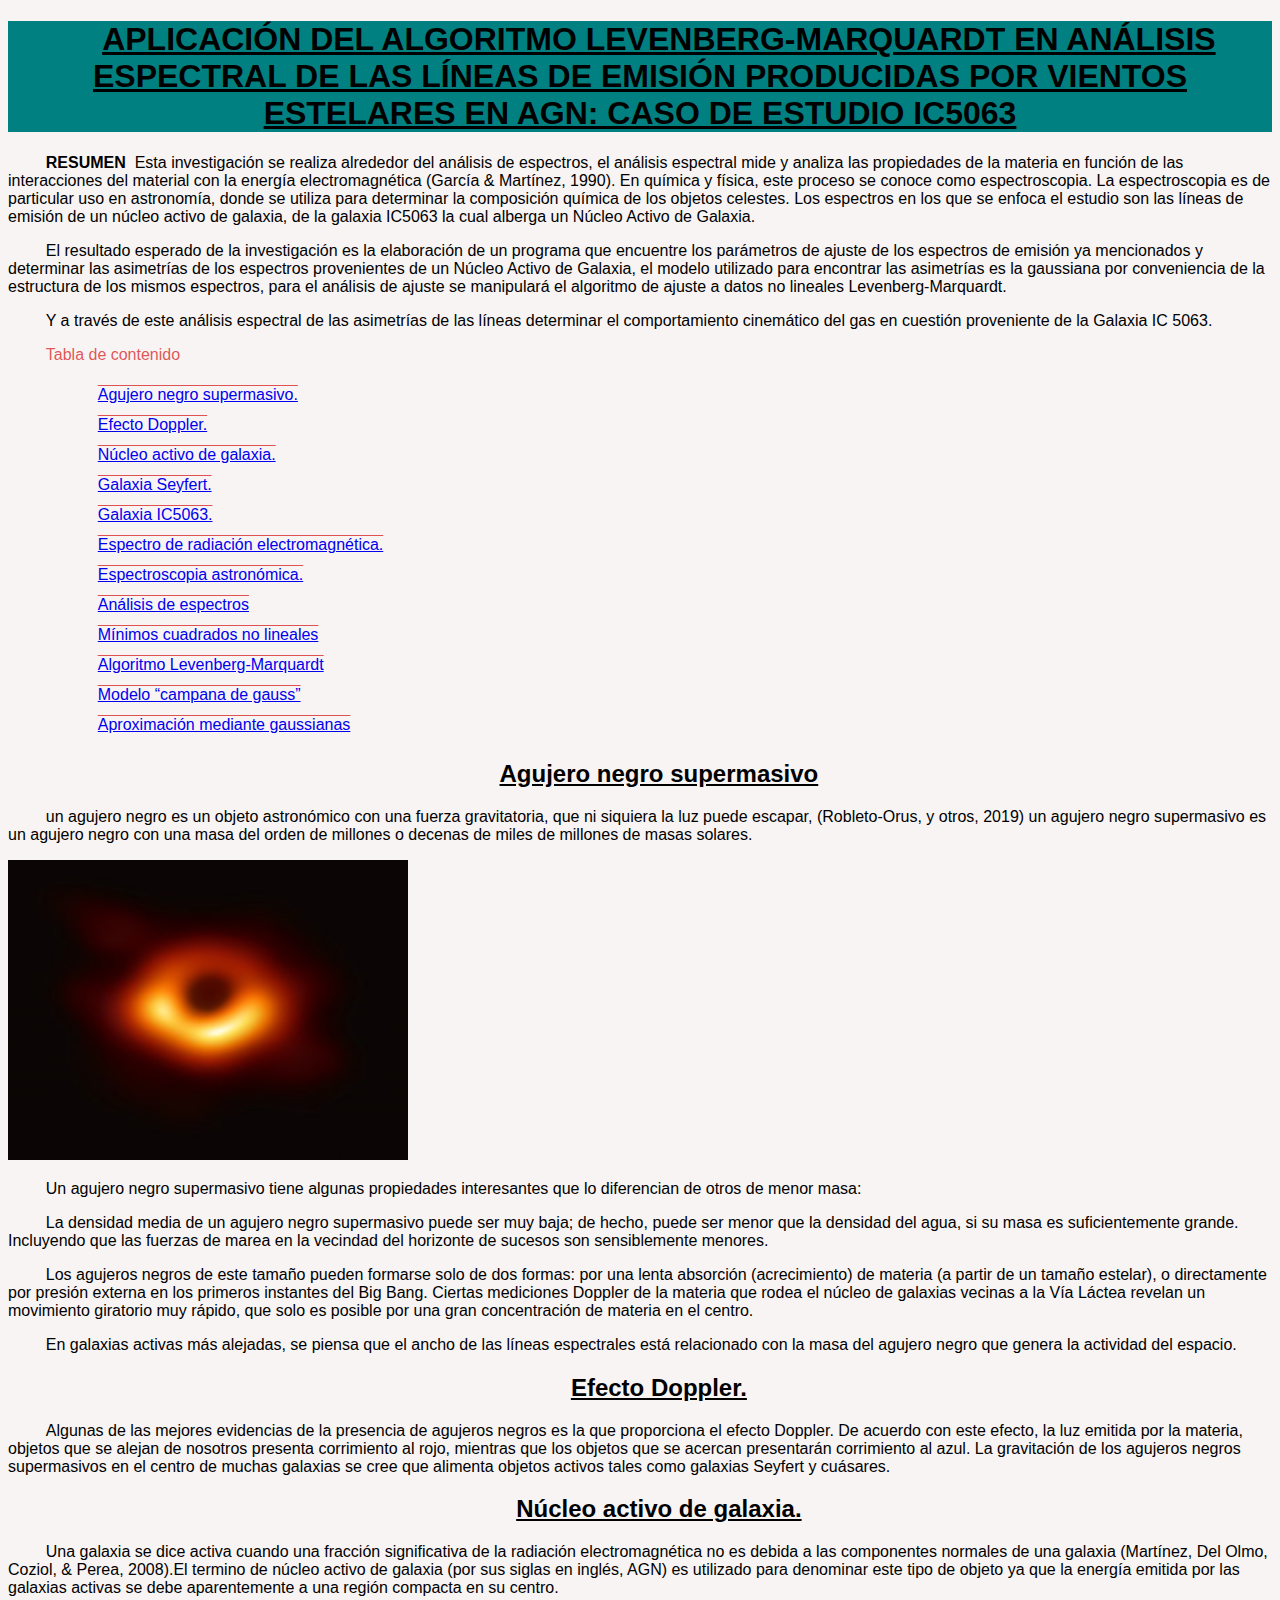
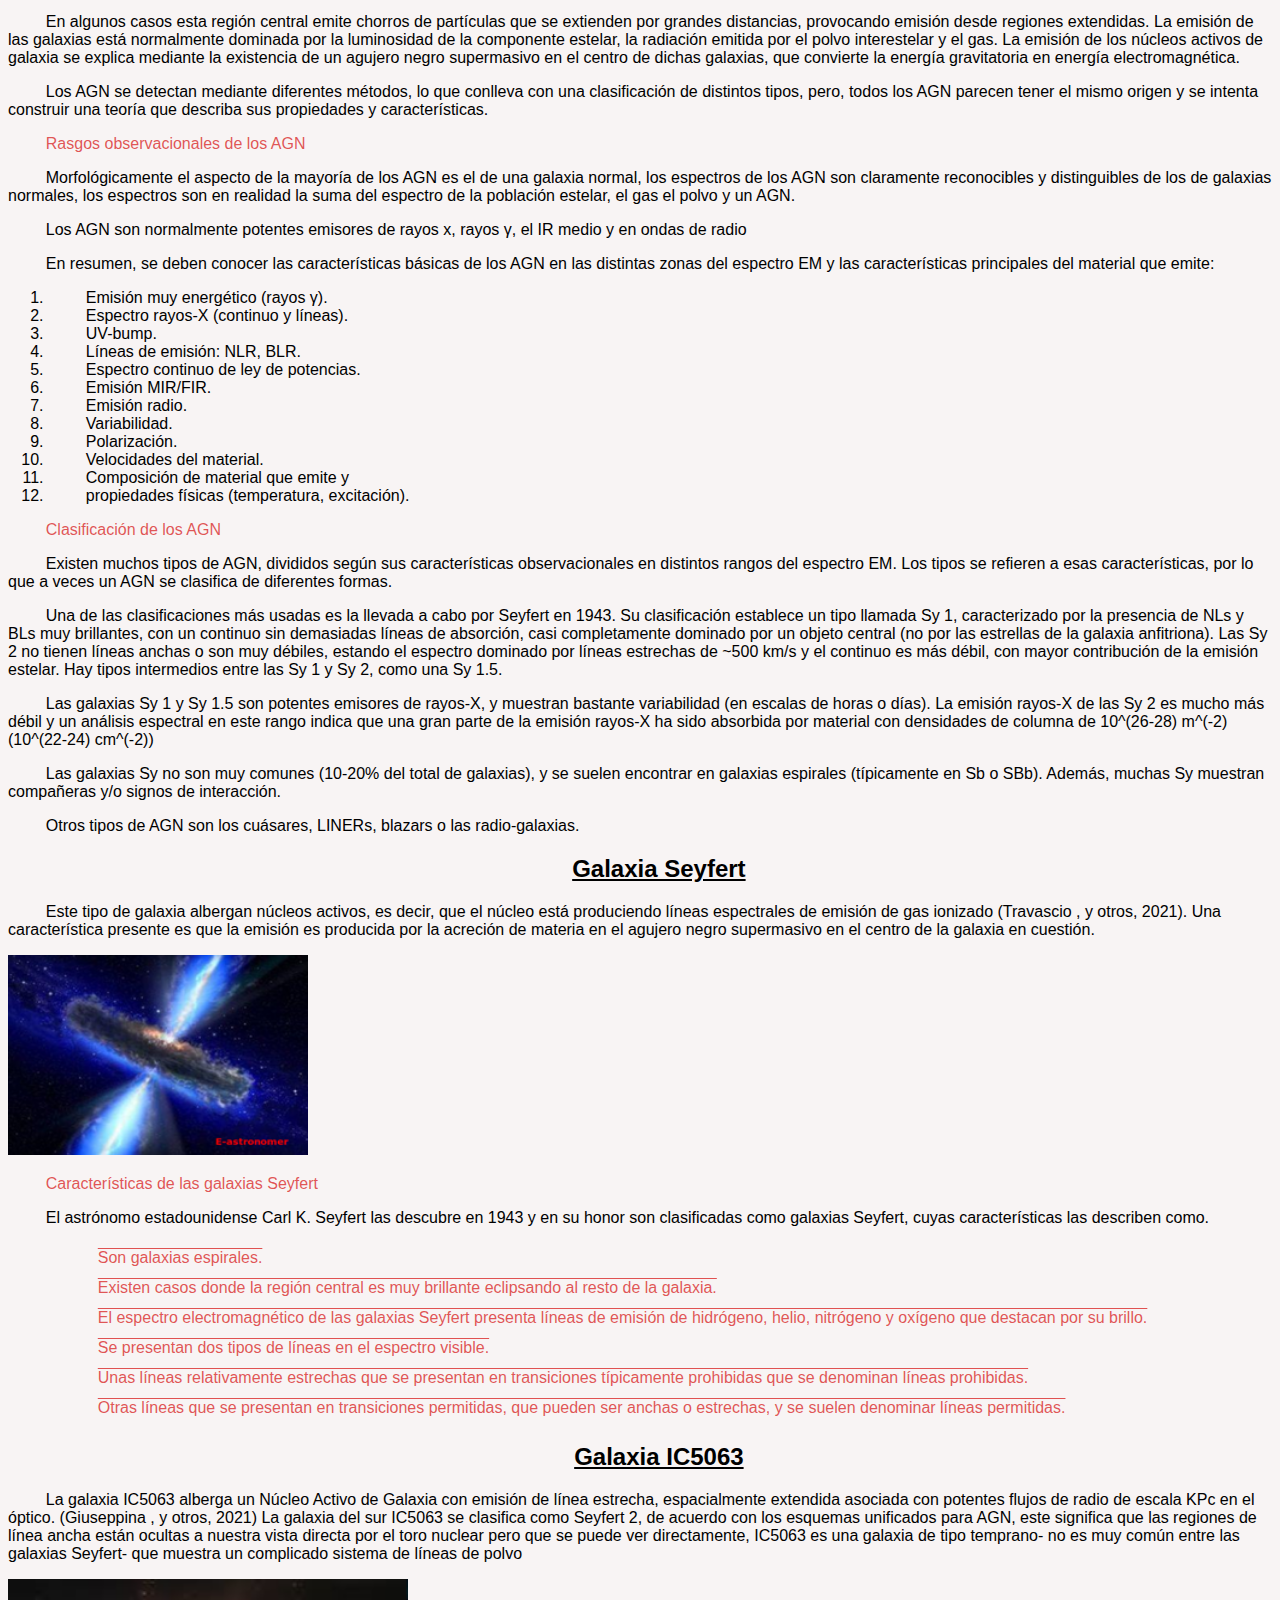
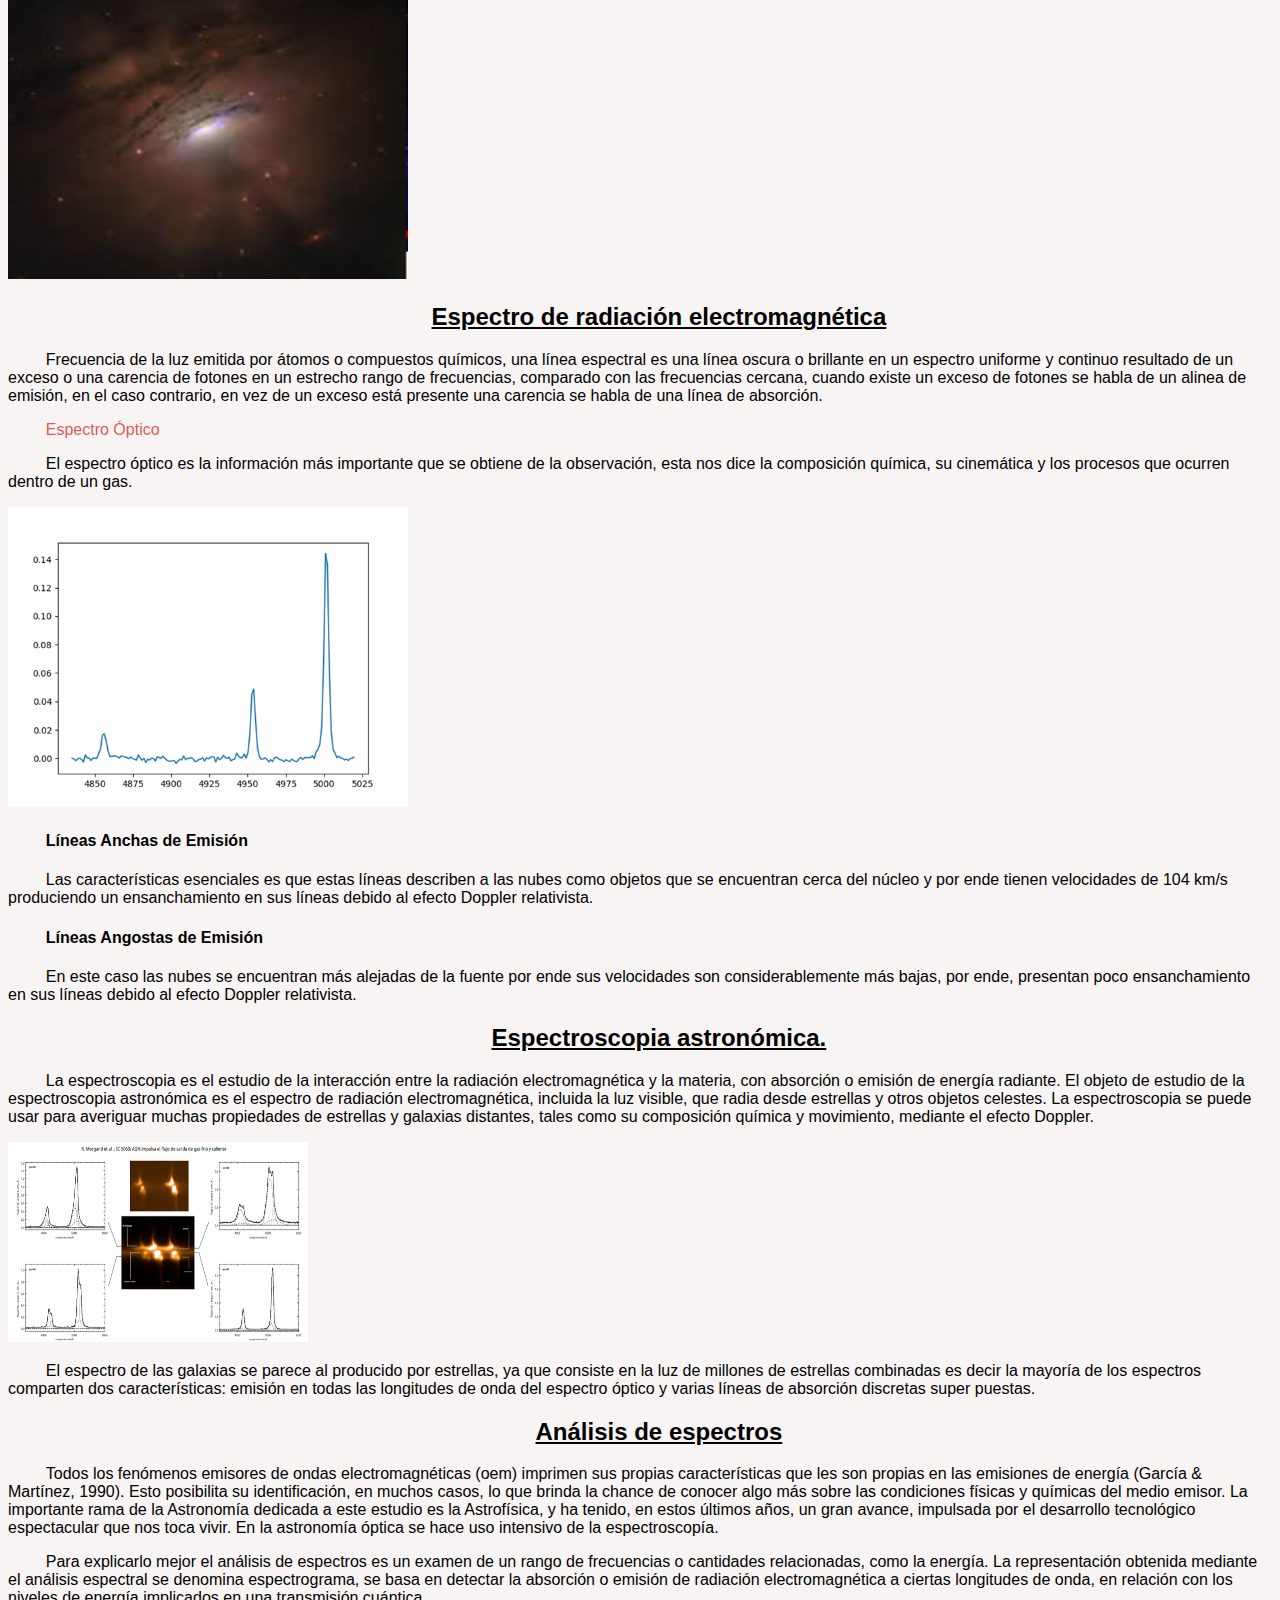
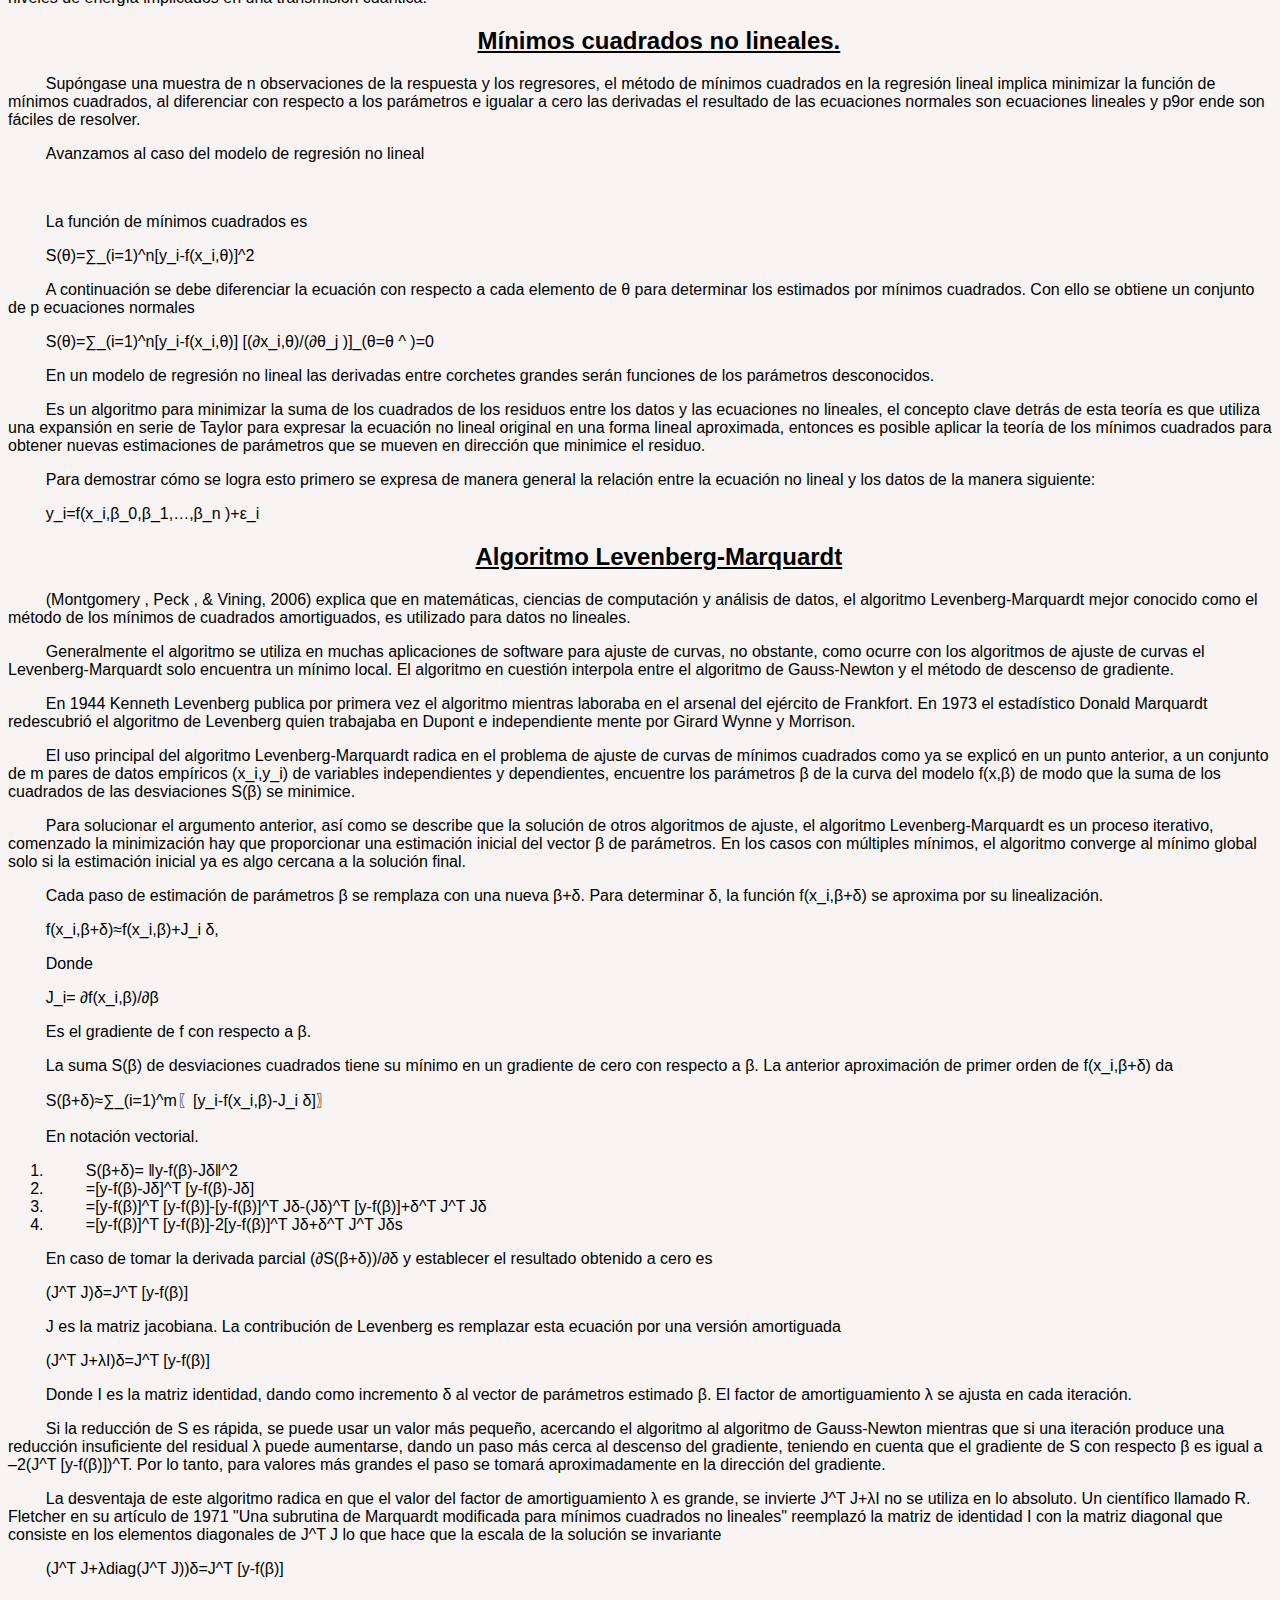
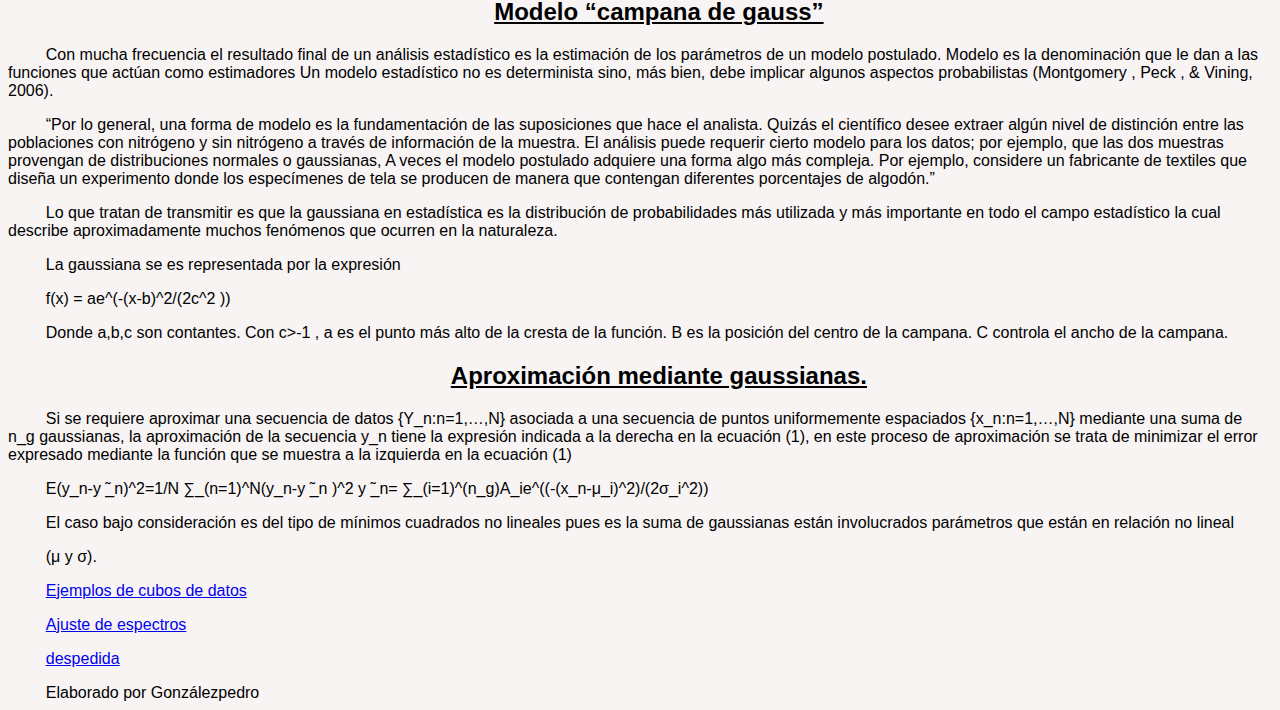
<file: index.html>
<!DOCTYPE html>
<html lang="es">

    <head>
        <meta http-equiv="Content-Type" content="text/html; charset=UTF-8">
        <meta name="title" content="ESPECTROSCOPÍA ASTRONÓMICA">
        <meta name="keywords" content="ESPECTROSCOPÍA ASTRONÓMICA">
        <meta name="description" content="APLICACIÓN DEL ALGORITMO LEVENBERG-MARQUARDT EN ANÁLISIS ESPECTRAL DE LAS LÍNEAS DE EMISIÓN PRODUCIDAS POR VIENTOS ESTELARES EN AGN: 
        CASO DE ESTUDIO IC5063">
        <meta name="author" content="Pedro González">
        <title>ESPECTROSCOPÍA ASTRONÓMICA</title>
        <link rel="stylesheet" type="text/css" href="estilos\estilos.css">
        <meta name="viewport" content="width=device-width, initial-scale=1.0">
        <link rel="stylesheet" href="https://cdn.jsdelivr.net/npm/bootstrap@4.6.1/dist/css/bootstrap.min.css" integrity="sha384-zCbKRCUGaJDkqS1kPbPd7TveP5iyJE0EjAuZQTgFLD2ylzuqKfdKlfG/eSrtxUkn" crossorigin="anonymous">
        <script src="https://cdn.jsdelivr.net/npm/jquery@3.5.1/dist/jquery.slim.min.js" integrity="sha384-DfXdz2htPH0lsSSs5nCTpuj/zy4C+OGpamoFVy38MVBnE+IbbVYUew+OrCXaRkfj" crossorigin="anonymous"></script>
        <script src="https://cdn.jsdelivr.net/npm/popper.js@1.16.1/dist/umd/popper.min.js" integrity="sha384-9/reFTGAW83EW2RDu2S0VKaIzap3H66lZH81PoYlFhbGU+6BZp6G7niu735Sk7lN" crossorigin="anonymous"></script>
        <script src="https://cdn.jsdelivr.net/npm/bootstrap@4.6.1/dist/js/bootstrap.min.js" integrity="sha384-VHvPCCyXqtD5DqJeNxl2dtTyhF78xXNXdkwX1CZeRusQfRKp+tA7hAShOK/B/fQ2" crossorigin="anonymous"></script>
    
      
    </head>  
    <body>
        <div class = "container">
            <h1 >
                APLICACIÓN DEL ALGORITMO LEVENBERG-MARQUARDT EN ANÁLISIS ESPECTRAL DE LAS LÍNEAS DE EMISIÓN PRODUCIDAS POR VIENTOS ESTELARES EN AGN: 
                CASO DE ESTUDIO IC5063
            </h1>
                <p><b>RESUMEN</b>&nbsp;
                    Esta investigación se realiza alrededor del análisis de espectros, el análisis espectral mide y analiza las propiedades de la materia en función de las interacciones del material con la energía electromagnética (García & Martínez, 1990). En química y física, este proceso se conoce como espectroscopia. La espectroscopia es de particular uso en astronomía, donde se utiliza para determinar la composición química de los objetos celestes. Los espectros en los que se enfoca el estudio son las líneas de emisión de un núcleo activo de galaxia, de la galaxia IC5063 la cual alberga un Núcleo Activo de Galaxia.
                </p>
                <p>
                    El resultado esperado de la investigación es la elaboración de un programa que encuentre los parámetros de ajuste de los espectros de emisión ya mencionados y determinar las asimetrías de los espectros provenientes de un Núcleo Activo de Galaxia, el modelo utilizado para encontrar las asimetrías es la gaussiana por conveniencia de la estructura de los mismos espectros, para el análisis de ajuste se manipulará el algoritmo de ajuste a datos no lineales Levenberg-Marquardt.
                </p> 
                <p>
                    Y a través de este análisis espectral de las asimetrías de las líneas determinar el comportamiento cinemático del gas en cuestión proveniente de la Galaxia IC 5063.
                </p>

            <h3>Tabla de contenido</h3>
                <ul >
                    <li>
                        <a href="#section1" >Agujero negro supermasivo. </a>
                    </li>
                    <li>
                        <a href="#section2">Efecto Doppler.</a>
                    </li>
                    <li>
                        <a href="#section3">Núcleo activo de galaxia.</a>
                    </li>
                    <li>
                        <a href="#section4">Galaxia Seyfert.</a>
                    </li>
                    <li>
                        <a href="#section5">Galaxia IC5063.</a>
                    </li>
                    <li>
                        <a href="#section6">Espectro de radiación electromagnética.</a>
                    </li>
                    <li>
                        <a href="#section7">Espectroscopia astronómica.</a>
                    </li>
                    <li>
                        <a href="#section8">Análisis de espectros</a>
                    </li>
                    <li>
                        <a href="#section9">Mínimos cuadrados no lineales</a>
                    </li>
                    <li>
                        <a href="#section10">Algoritmo Levenberg-Marquardt</a>
                    </li>
                    <li>
                        <a href="#section11">Modelo “campana de gauss”</a>
                    </li>
                    <li>
                        <a href="#section12">Aproximación mediante gaussianas</a></li>
                </ul>
            <h2 id="section1">
                Agujero negro supermasivo
            </h2>
                <p>
                    un agujero negro es un objeto astronómico con una fuerza gravitatoria, que ni siquiera la luz puede escapar, (Robleto-Orus, y otros, 2019) un agujero negro supermasivo es un agujero negro con una masa del orden de millones o decenas de miles de millones de masas solares. 
                </p>
                <img src="imagenes\black.png" alt="imagen" width="400" height="300">
                <p>
                    Un agujero negro supermasivo tiene algunas propiedades interesantes que lo diferencian de otros de menor masa: 
                </p>
                <p>
                    La densidad media de un agujero negro supermasivo puede ser muy baja; de hecho, puede ser menor que la densidad del agua, si su masa es suficientemente grande. Incluyendo que las fuerzas de marea en la vecindad del horizonte de sucesos son sensiblemente menores.
                </p>
                <p>
                    Los agujeros negros de este tamaño pueden formarse solo de dos formas: por una lenta absorción (acrecimiento) de materia (a partir de un tamaño estelar), o directamente por presión externa en los primeros instantes del Big Bang. Ciertas mediciones Doppler de la materia que rodea el núcleo de galaxias vecinas a la Vía Láctea revelan un movimiento giratorio muy rápido, que solo es posible por una gran concentración de materia en el centro.
                </p>
                <p>
                    En galaxias activas más alejadas, se piensa que el ancho de las líneas espectrales está relacionado con la masa del agujero negro que genera la actividad del espacio.
                </p> 
            <h2 id="section2">
                Efecto Doppler.
            </h2>
                <p>
                    Algunas de las mejores evidencias de la presencia de agujeros negros es la que proporciona el efecto Doppler. De acuerdo con este efecto, la luz emitida por la materia, objetos que se alejan de nosotros presenta corrimiento al rojo, mientras que los objetos que se acercan presentarán corrimiento al azul. La gravitación de los agujeros negros supermasivos en el centro de muchas galaxias se cree que alimenta objetos activos tales como galaxias Seyfert y cuásares.
                </p>
            <h2 id="section3">
                Núcleo activo de galaxia.
            </h2> 
                <p>
                    Una galaxia se dice activa cuando una fracción significativa de la radiación electromagnética no es debida a las componentes normales de una galaxia (Martínez, Del Olmo, Coziol, & Perea, 2008).El termino de núcleo activo de galaxia (por sus siglas en inglés, AGN) es utilizado para denominar este tipo de objeto ya que la energía emitida por las galaxias activas se debe aparentemente a una región compacta en su centro.
                </p>
                <p>
                    En algunos casos esta región central emite chorros de partículas que se extienden por grandes distancias, provocando emisión desde regiones extendidas.  La emisión de las galaxias está normalmente dominada por la luminosidad de la componente estelar, la radiación emitida por el polvo interestelar y el gas. La emisión de los núcleos activos de galaxia se explica mediante la existencia de un agujero negro supermasivo en el centro de dichas galaxias, que convierte la energía gravitatoria en energía electromagnética.
                </p>
                <p>
                    Los AGN se detectan mediante diferentes métodos, lo que conlleva con una clasificación de distintos tipos, pero, todos los AGN parecen tener el mismo origen y se intenta construir una teoría que describa sus propiedades y características.
                </p>
                <h3>
                    Rasgos observacionales de los AGN
                </h3>
                    <p>
                        Morfológicamente el aspecto de la mayoría de los AGN es el de una galaxia normal, los espectros de los AGN son claramente reconocibles y distinguibles de los de galaxias normales, los espectros son en realidad la suma del espectro de la población estelar, el gas el polvo y un AGN. 
                    </p>
                    <p>
                        Los AGN son normalmente potentes emisores de rayos x, rayos γ, el IR medio y en ondas de radio
                    </p>
                    <p>
                        En resumen, se deben conocer las características básicas de los AGN en las distintas zonas del espectro EM y las características principales del material que emite: 
                    </p>
                    <ol>
                        <li>
                            Emisión muy energético (rayos γ).
                        </li>
                        <li>
                            Espectro rayos-X (continuo y líneas).
                        </li>
                        <li>
                            UV-bump.
                        </li>
                        <li>
                            Líneas de emisión: NLR, BLR.
                        </li>
                        <li>
                            Espectro continuo de ley de potencias.
                        </li>
                        <li>
                            Emisión MIR/FIR.
                        </li>
                        <li>
                            Emisión radio.
                        </li>
                        <li>
                            Variabilidad. 
                        </li>
                        <li>
                            Polarización.
                        </li>
                        <li>
                            Velocidades del material.
                        </li>
                        <li>
                            Composición de material que emite y 
                        </li>
                        <li>
                            propiedades físicas (temperatura, excitación).
                        </li>                 
                    </ol>
                <h3>
                    Clasificación de los AGN
                </h3>
                    <p>
                        Existen muchos tipos de AGN, divididos según sus características observacionales en distintos rangos del espectro EM. Los tipos se refieren a esas características, por lo que a veces un AGN se clasifica de diferentes formas.
                    </p>
                    <p>
                        Una de las clasificaciones más usadas es la llevada a cabo por Seyfert en 1943. Su clasificación establece un tipo llamada Sy 1, caracterizado por la presencia de NLs y BLs muy brillantes, con un continuo sin demasiadas líneas de absorción, casi completamente dominado por un objeto central (no por las estrellas de la galaxia anfitriona). Las Sy 2 no tienen líneas anchas o son muy débiles, estando el espectro dominado por líneas estrechas de ~500 km/s y el continuo es más débil, con mayor contribución de la emisión estelar. Hay tipos intermedios entre las Sy 1 y Sy 2, como una Sy 1.5.
                    </p>
                    <p>
                        Las galaxias Sy 1 y Sy 1.5 son potentes emisores de rayos-X, y muestran bastante variabilidad (en escalas de horas o días). La emisión rayos-X de las Sy 2 es mucho más débil y un análisis espectral en este rango indica que una gran parte de la emisión rayos-X ha sido absorbida por material con densidades de columna de 10^(26-28) m^(-2) (10^(22-24) cm^(-2))
                    </p>
                    <p>
                        Las galaxias Sy no son muy comunes (10-20% del total de galaxias), y se suelen encontrar en galaxias espirales (típicamente en Sb o SBb). Además, muchas Sy muestran   compañeras y/o signos de interacción.
                    </p>
                    <p>
                        Otros tipos de AGN son los cuásares, LINERs, blazars o las radio-galaxias. 
                    </p>
            <h2 id=section4>
                Galaxia Seyfert 
            </h2>
                <p>
                    Este tipo de galaxia albergan núcleos activos, es decir, que el núcleo está produciendo líneas espectrales de emisión de gas ionizado (Travascio , y otros, 2021). Una característica presente es que la emisión es producida por la acreción de materia en el agujero negro supermasivo en el centro de la galaxia en cuestión.
                </p>
                <img src="imagenes\outflow.png" alt="imagen" width="300" height="200">
                <h3>
                    Características de las galaxias Seyfert
                </h3>
                    <p>
                        El astrónomo estadounidense Carl K. Seyfert las descubre en 1943 y en su honor son clasificadas como galaxias Seyfert, cuyas características las describen como.
                    </p>
                    <ul>
                        <li>
                            Son galaxias espirales.
                        </li>
                        <li>
                            Existen casos donde la región central es muy brillante eclipsando al resto de la galaxia.
                        </li>
                        <li>
                            El espectro electromagnético de las galaxias Seyfert presenta líneas de emisión de hidrógeno, helio, nitrógeno y oxígeno que destacan por su brillo.
                        </li>
                        <li>
                            Se presentan dos tipos de líneas en el espectro visible.
                        </li>
                        <li>
                            Unas líneas relativamente estrechas que se presentan en transiciones típicamente prohibidas que se denominan líneas prohibidas. 
                        </li>
                        <li>
                            Otras líneas que se presentan en transiciones permitidas, que pueden ser anchas o estrechas, y se suelen denominar líneas permitidas.
                        </li>
                    </ul>
            <h2 id=section5>
                Galaxia IC5063 
            </h2>
                <p>
                    La galaxia IC5063 alberga un Núcleo Activo de Galaxia con emisión de línea estrecha, espacialmente extendida asociada con potentes flujos de radio de escala KPc en el óptico. (Giuseppina , y otros, 2021) La galaxia del sur IC5063 se clasifica como Seyfert 2, de acuerdo con los esquemas unificados para AGN, este significa que las regiones de línea ancha están ocultas a nuestra vista directa por el toro nuclear pero que se puede ver directamente, IC5063 es una galaxia de tipo temprano- no es muy común entre las galaxias Seyfert- que muestra un complicado sistema de líneas de polvo
                </p>
                <img src="imagenes\ic5063.png" alt="imagen" width="400" height="300">
            <h2 id=section6>
                Espectro de radiación electromagnética
            </h2>
                <p>
                    Frecuencia de la luz emitida por átomos o compuestos químicos, una línea espectral es una línea oscura o brillante en un espectro uniforme y continuo resultado de un exceso o una carencia de fotones en un estrecho rango de frecuencias, comparado con las frecuencias cercana, cuando existe un exceso de fotones se habla de un alinea de emisión, en el caso contrario, en vez de un exceso está presente una carencia se habla de una línea de absorción. 
                </p>
                <h3>
                    Espectro Óptico 
                </h3>
                    <p>
                        El espectro óptico es la información más importante que se obtiene de la observación, esta nos dice la composición química, su cinemática y los procesos que ocurren dentro de un gas.
                    </p><img src="imagenes\espectro.png" alt="imagen" width="400" height="300">
                    <h4>
                        Líneas Anchas de Emisión
                    </h4>
                        <p>
                            Las características esenciales es que estas líneas describen a las nubes como objetos que se encuentran cerca del núcleo y por ende tienen velocidades de 104 km/s produciendo un ensanchamiento en sus líneas debido al efecto Doppler relativista. 
                        </p>
                    <h4>
                        Líneas Angostas de Emisión 
                    </h4>
                        <p>
                            En este caso las nubes se encuentran más alejadas de la fuente por ende sus velocidades son considerablemente más bajas, por ende, presentan poco ensanchamiento en sus líneas debido al efecto Doppler relativista.
                        </p>
            <h2 id=section7>
                Espectroscopia astronómica.
            </h2>
                <p>
                    La espectroscopia es el estudio de la interacción entre la radiación electromagnética y la materia, con absorción o emisión de energía radiante. El objeto de estudio de la espectroscopia astronómica es el espectro de radiación electromagnética, incluida la luz visible, que radia desde estrellas y otros objetos celestes. La espectroscopia se puede usar para averiguar muchas propiedades de estrellas y galaxias distantes, tales como su composición química y movimiento, mediante el efecto Doppler.
                </p>
                <img src="\imagenes\ajustes.png" alt="imagen" width="300" height="200">
                <p>
                    El espectro de las galaxias se parece al producido por estrellas, ya que consiste en la luz de millones de estrellas combinadas es decir la mayoría de los espectros comparten dos características: emisión en todas las longitudes de onda del espectro óptico y varias líneas de absorción discretas super puestas.  
                </p>

            <h2 id=section8>
                Análisis de espectros
            </h2>
                <p>
                    Todos los fenómenos emisores de ondas electromagnéticas (oem) imprimen sus propias características que les son propias en las emisiones de energía (García & Martínez, 1990).  Esto posibilita su identificación, en muchos casos, lo que brinda la chance de conocer algo más sobre las condiciones físicas y químicas del medio emisor. La importante rama de la Astronomía dedicada a este estudio es la Astrofísica, y ha tenido, en estos últimos años, un gran avance, impulsada por el desarrollo tecnológico espectacular que nos toca vivir. En la astronomía óptica se hace uso intensivo de la espectroscopía.
                </p>
                <p>
                    Para explicarlo mejor el análisis de espectros es un examen de un rango de frecuencias o cantidades relacionadas, como la energía. La representación obtenida mediante el análisis espectral se denomina espectrograma, se basa en detectar la absorción o emisión de radiación electromagnética a ciertas longitudes de onda, en relación con los niveles de energía implicados en una transmisión cuántica. 
                </p>
            <h2 id=section9>
                Mínimos cuadrados no lineales. 
            </h2>
                <p>
                    Supóngase una muestra de n observaciones de la respuesta y los regresores, el método de mínimos cuadrados en la regresión lineal implica minimizar la función de mínimos cuadrados, al diferenciar con respecto a los parámetros e igualar a cero las derivadas el resultado de las ecuaciones normales son ecuaciones lineales y p9or ende son fáciles de resolver. 
                </p>
                <p>
                    Avanzamos al caso del modelo de regresión no lineal 
                </p>
                    
                <div class="minotacionmatematica">
                
                    <math>
                        y_i=f(x_i,θ)+ε_i
                    </math>
                
                </div>
                
                <p>
                    La función de mínimos cuadrados es 
                </p>
                <p>
                    S(θ)=∑_(i=1)^n[y_i-f(x_i,θ)]^2 
                </p>
                <p>
                    A continuación se debe diferenciar la ecuación con respecto a cada elemento de θ para determinar los estimados por mínimos cuadrados. Con ello se obtiene un conjunto de p ecuaciones normales
                </p>
                <p>
                    S(θ)=∑_(i=1)^n[y_i-f(x_i,θ)]  [(∂x_i,θ)/(∂θ_j )]_(θ=θ ^ )=0
                </p>
                <p>
                    En un modelo de regresión no lineal las derivadas entre corchetes grandes serán funciones de los parámetros desconocidos.
                </p>
                <p>
                    Es un algoritmo para minimizar la suma de los cuadrados de los residuos entre los datos y las ecuaciones no lineales, el concepto clave detrás de esta teoría es que utiliza una expansión en serie de Taylor para expresar la ecuación no lineal original en una forma lineal aproximada, entonces es posible aplicar la teoría de los mínimos cuadrados para obtener nuevas estimaciones de parámetros que se mueven en dirección que minimice el residuo.
                </p>
                <p>
                    Para demostrar cómo se logra esto primero se expresa de manera general la relación entre la ecuación no lineal y los datos de la manera siguiente:
                </p>
                <p>
                    y_i=f(x_i,β_0,β_1,…,β_n )+ε_i
                </p>
            <h2 id=section10>
                Algoritmo Levenberg-Marquardt
            </h2>
                <p>
                    (Montgomery , Peck , & Vining, 2006) explica que en matemáticas, ciencias de computación y análisis de datos, el algoritmo Levenberg-Marquardt mejor conocido como el método de los mínimos de cuadrados amortiguados, es utilizado para datos no lineales. 
                </p>
                <p>
                    Generalmente el algoritmo se utiliza en muchas aplicaciones de software para ajuste de curvas, no obstante, como ocurre con los algoritmos de ajuste de curvas el Levenberg-Marquardt solo encuentra un mínimo local. El algoritmo en cuestión interpola entre el algoritmo de Gauss-Newton y el método de descenso de gradiente. 
                </p>
                <p>
                    En 1944 Kenneth Levenberg publica por primera vez el algoritmo mientras laboraba en el arsenal del ejército de Frankfort. En 1973 el estadístico Donald Marquardt redescubrió el algoritmo de Levenberg quien trabajaba en Dupont e independiente mente por Girard Wynne y Morrison.      
                </p>
                <p>
                    El uso principal del algoritmo Levenberg-Marquardt radica en el problema de ajuste de curvas de mínimos cuadrados como ya se explicó en un punto anterior, a un conjunto de m pares de datos empíricos (x_i,y_i) de variables independientes y dependientes, encuentre los parámetros β de la curva del modelo f(x,β) de modo que la suma de los cuadrados de las desviaciones S(β) se minimice.  
                </p>
                <p>
                    Para solucionar el argumento anterior, así como se describe que la solución de otros algoritmos de ajuste, el algoritmo Levenberg-Marquardt es un proceso iterativo, comenzado la minimización hay que proporcionar una estimación inicial del vector β de parámetros.  En los casos con múltiples mínimos, el algoritmo converge al mínimo global solo si la estimación inicial ya es algo cercana a la solución final. 
                </p>
                <p>
                    Cada paso de estimación de parámetros β se remplaza con una nueva β+δ. Para determinar δ, la función f(x_i,β+δ) se aproxima por su linealización.
                </p>
                <p>
                    f(x_i,β+δ)≈f(x_i,β)+J_i δ,
                </p>
                <p>
                    Donde
                </p>
                <p>
                    J_i=  ∂f(x_i,β)/∂β
                </p>
                <p>
                    Es el gradiente de f con respecto a β.
                </p>
                <p>
                    La suma S(β) de desviaciones cuadrados tiene su mínimo en un gradiente de cero con respecto a β. La anterior aproximación de primer orden de f(x_i,β+δ)   da 
                </p>
                <p>
                    S(β+δ)≈∑_(i=1)^m〖[y_i-f(x_i,β)-J_i δ]〗
                </p>
                <p>
                    En notación vectorial.
                </p>

                <ol>
                    <li>
                        S(β+δ)= ‖y-f(β)-Jδ‖^2
                    </li>
                    <li>
                        =[y-f(β)-Jδ]^T [y-f(β)-Jδ]
                    </li>
                    <li>
                        =[y-f(β)]^T [y-f(β)]-[y-f(β)]^T Jδ-(Jδ)^T [y-f(β)]+δ^T J^T Jδ
                    </li>
                    <li>
                        =[y-f(β)]^T [y-f(β)]-2[y-f(β)]^T Jδ+δ^T J^T Jδs
                    </li>
                </ol>
                <p>
                    En caso de tomar la derivada parcial (∂S(β+δ))/∂δ  y establecer el resultado obtenido a cero es 
                </p>
                <p>
                    (J^T J)δ=J^T [y-f(β)]
                </p>
                <p>
                    J es la matriz jacobiana. La contribución de Levenberg es remplazar esta ecuación por una versión amortiguada 
                </p>
                <p>
                    (J^T J+λI)δ=J^T [y-f(β)]
                </p>
                <p>
                    Donde I es la matriz identidad, dando como incremento δ al vector de parámetros estimado β. El factor de amortiguamiento λ se ajusta en cada iteración.
                </p>
                <p>
                    Si la reducción de S es rápida, se puede usar un valor más pequeño, acercando el 
                    algoritmo al algoritmo de Gauss-Newton mientras que si una iteración produce una reducción insuficiente del residual λ puede aumentarse, dando un paso más cerca al descenso del gradiente, teniendo en cuenta que el gradiente de S con respecto β es igual a –2(J^T [y-f(β)])^T. Por lo tanto, para valores más grandes el paso se tomará aproximadamente en la dirección del gradiente.
                </p>
                <p>
                    La desventaja de este algoritmo radica en que el valor del factor de amortiguamiento λ es grande, se invierte J^T J+λI no se utiliza en lo absoluto. Un científico llamado R. Fletcher en su artículo de 1971 "Una subrutina de Marquardt modificada para mínimos cuadrados no lineales" reemplazó la matriz de identidad I con la matriz diagonal que consiste en los elementos diagonales de J^T J lo que hace que la escala de la solución se invariante
                </p>
                <p>
                    (J^T J+λdiag(J^T J))δ=J^T [y-f(β)]
                </p>
            <h2 id=section11>
                Modelo “campana de gauss”
            </h2>
                <p>
                    Con mucha frecuencia el resultado final de un análisis estadístico es la estimación de los parámetros de un modelo postulado. Modelo es la denominación que le dan a las funciones que actúan como estimadores Un modelo estadístico no es determinista sino, más bien, debe implicar algunos aspectos probabilistas (Montgomery , Peck , & Vining, 2006). 
                </p>
                <p>
                    “Por lo general, una forma de modelo es la fundamentación de las suposiciones que hace el analista. Quizás el científico desee extraer algún nivel de distinción entre las poblaciones con nitrógeno y sin nitrógeno a través de información de la muestra. El análisis puede requerir cierto modelo para los datos; por ejemplo, que las dos muestras provengan de distribuciones normales o gaussianas, A veces el modelo postulado adquiere una forma algo más compleja. Por ejemplo, considere un fabricante de textiles que diseña un experimento donde los especímenes de tela se producen de manera que contengan diferentes porcentajes de algodón.”
                </p>
                <p>
                    Lo que tratan de transmitir es que la gaussiana en estadística es la distribución de probabilidades más utilizada y más importante en todo el campo estadístico la cual describe aproximadamente muchos fenómenos que ocurren en la naturaleza.
                </p>
                <p>
                    La gaussiana se es representada por la expresión
                </p>
                <p>
                    f(x) = ae^(-(x-b)^2/(2c^2 ))
                </p>
                <p>
                    Donde a,b,c son contantes. Con  c>-1 , a es el punto más alto de la cresta de la función. B es la posición del centro de la campana. C controla el ancho de la campana.
                </p>
            <h2 id="section12">
                Aproximación mediante gaussianas.
            </h2>
                <p>
                    Si se requiere aproximar una secuencia de datos {Y_n:n=1,…,N} asociada a una secuencia de puntos uniformemente espaciados {x_n:n=1,…,N} mediante una suma de n_g  gaussianas, la aproximación de la secuencia y_n tiene la expresión indicada a la derecha en la ecuación (1), en este proceso de aproximación se trata de minimizar el error expresado mediante la función que se muestra a la izquierda en la ecuación (1)
                </p>
                <p>
                    E(y_n-y ̃_n)^2=1/N ∑_(n=1)^N(y_n-y ̃_n )^2 y ̃_n=  ∑_(i=1)^(n_g)A_ie^((-(x_n-μ_i)^2)/(2σ_i^2))
                </p>
                <p>
                    El caso bajo consideración es del tipo de mínimos cuadrados no lineales pues es la suma de gaussianas están involucrados parámetros que están en relación no lineal 
                </p>
                <p>
                    (μ y σ).
                </p>
                
                <h3 >
                    <a href="spaxel.html">
                        Ejemplos de cubos de datos
                    </a>
                    
                </h3>  
                <h3>
                    <a href="curvefir.html">
                        Ajuste de espectros
                    </a>  
                </h3>
                <h3>
                    <a href="nucleo.html">
                        despedida
                        </a>
                </h3>
                <footer>
                    Elaborado por Gonzálezpedro
                </footer>
        </div>
    </body>
</html>
</file>
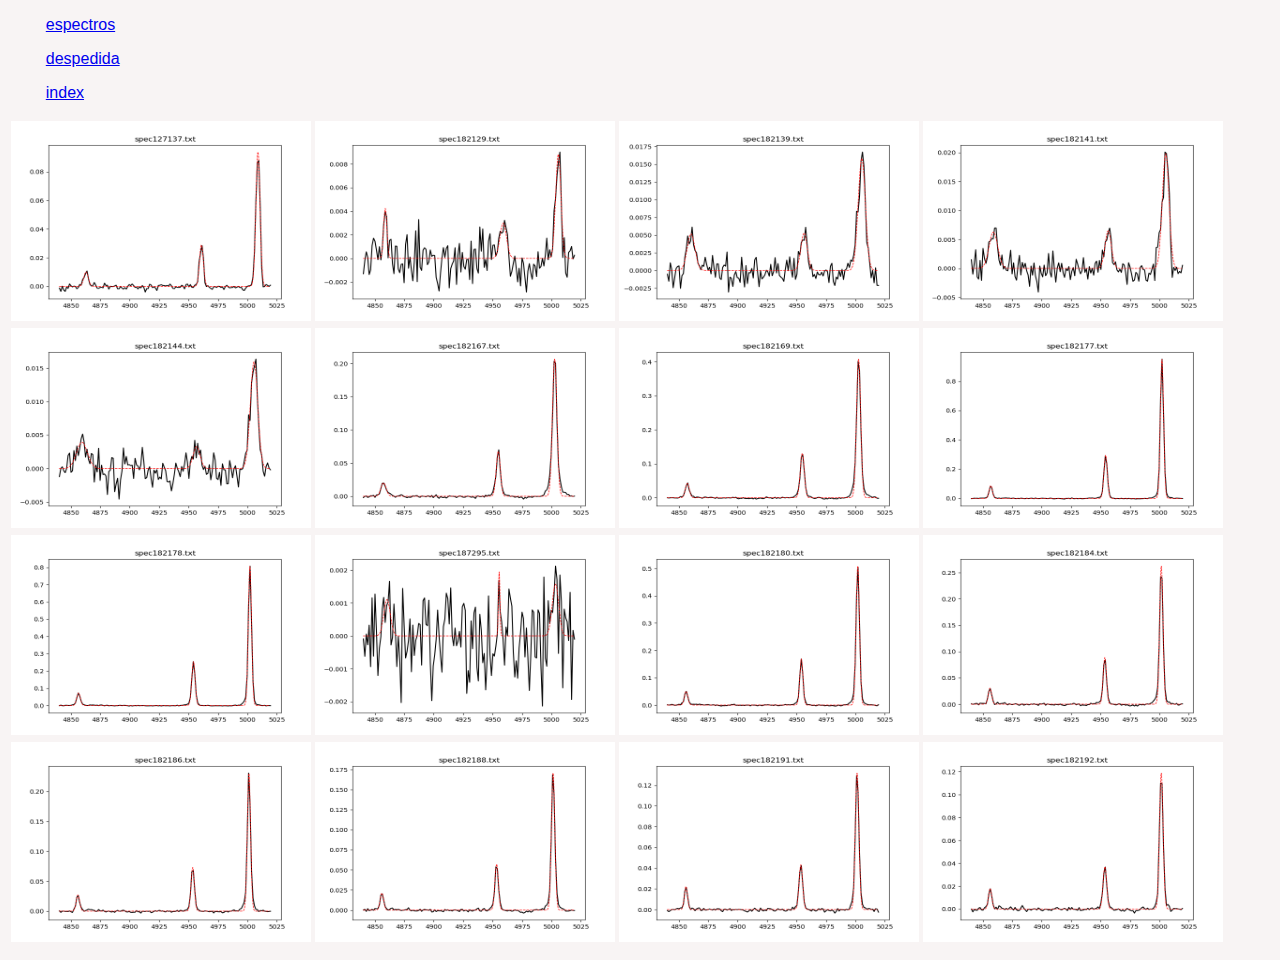
<file: curvefir.html>
<!DOCTYPE html>
<html lang="en">
<head>
    <meta charset="UTF-8">
    <meta http-equiv="X-UA-Compatible" content="IE=edge">
    <meta name="viewport" content="width=device-width, initial-scale=1.0">
    <link rel="stylesheet" href="https://cdn.jsdelivr.net/npm/bootstrap@4.6.1/dist/css/bootstrap.min.css" integrity="sha384-zCbKRCUGaJDkqS1kPbPd7TveP5iyJE0EjAuZQTgFLD2ylzuqKfdKlfG/eSrtxUkn" crossorigin="anonymous">
    <script src="https://cdn.jsdelivr.net/npm/jquery@3.5.1/dist/jquery.slim.min.js" integrity="sha384-DfXdz2htPH0lsSSs5nCTpuj/zy4C+OGpamoFVy38MVBnE+IbbVYUew+OrCXaRkfj" crossorigin="anonymous"></script>
    <script src="https://cdn.jsdelivr.net/npm/popper.js@1.16.1/dist/umd/popper.min.js" integrity="sha384-9/reFTGAW83EW2RDu2S0VKaIzap3H66lZH81PoYlFhbGU+6BZp6G7niu735Sk7lN" crossorigin="anonymous"></script>
    <script src="https://cdn.jsdelivr.net/npm/bootstrap@4.6.1/dist/js/bootstrap.min.js" integrity="sha384-VHvPCCyXqtD5DqJeNxl2dtTyhF78xXNXdkwX1CZeRusQfRKp+tA7hAShOK/B/fQ2" crossorigin="anonymous"></script>
    
    
    <title>Ajuste de curvas</title>
    <link rel="stylesheet" type="text/css" href="estilos\estilos.css">
</head>
<body>
    <div class = "container">
        <h3 >
            <a id = "heredero" href="spaxel.html">
            espectros
            </a>
        </h3> 
        <h3>
            <a href="nucleo.html">
                despedida
            </a>
        </h3>
        <h3>
            <a href="index.html">
                index
            </a>
        </h3>
    </div>
   
    <TABLE>
        <div class = "container">
            <TR>
                <TD> <img class="spaxel" src="imagenes\imagenes_ajuste\ajuste_1.png" alt="image">
                <TD> <img class="spaxel" src="imagenes\imagenes_ajuste\ajuste_2.png" alt="image">
                <TD> <img class="spaxel" src="imagenes\imagenes_ajuste\ajuste_3.png" alt="image">
                <TD> <img class="spaxel" src="imagenes\imagenes_ajuste\ajuste_4.png" alt="image">
            </TR>
        <div class = "container">
            <tr>
                <TD> <img class="spaxel" src="imagenes\imagenes_ajuste\ajuste_5.png" alt="image">
                <TD> <img class="spaxel" src="imagenes\imagenes_ajuste\ajuste_6.png" alt="image">
                <TD> <img class="spaxel" src="imagenes\imagenes_ajuste\ajuste_7.png" alt="image">
                <TD> <img class="spaxel" src="imagenes\imagenes_ajuste\ajuste_8.png" alt="image">
            </tr>
        </div>
        <div class = "container">
            <TR>
                <TD> <img class="spaxel" src="imagenes\imagenes_ajuste\ajuste_9.png" alt="image">
                <TD> <img class="spaxel" src="imagenes\imagenes_ajuste\ajuste_10.png" alt="image">
                <TD> <img class="spaxel" src="imagenes\imagenes_ajuste\ajuste_11.png" alt="image">
                <TD> <img class="spaxel" src="imagenes\imagenes_ajuste\ajuste_12.png" alt="image">
            </TR>
        </div>
        <div class = "container">
            <TR>
                <TD> <img class="spaxel" src="imagenes\imagenes_ajuste\ajuste_13.png" alt="image">
                <TD> <img class="spaxel" src="imagenes\imagenes_ajuste\ajuste_14.png" alt="image">
                <TD> <img class="spaxel" src="imagenes\imagenes_ajuste\ajuste_15.png" alt="image">
                <TD> <img class="spaxel" src="imagenes\imagenes_ajuste\ajuste_16.png" alt="image">
    
            </TR>
        </div>
        
        <TR><TD></TD></TR>
    </TABLE> 
    
    

    
</body>
</html>
</file>
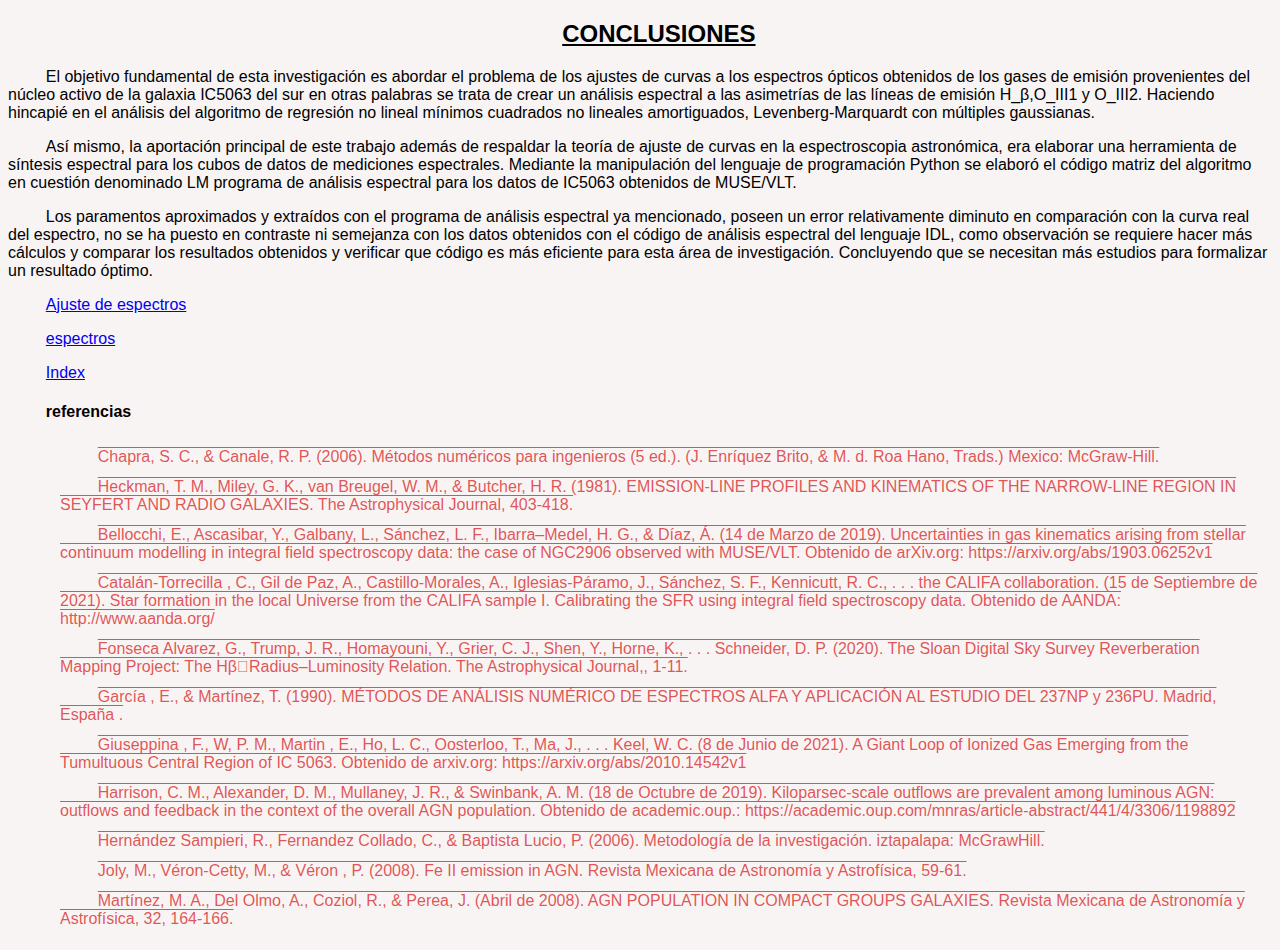
<file: nucleo.html>
<!DOCTYPE html>
<html lang="es">
    <head>
        <meta charset="UTF-8">
        <meta http-equiv="X-UA-Compatible" content="IE=edge">
        <meta name="viewport" content="width=device-width, initial-scale=1.0">
        <title>good bye</title>
        <link rel="stylesheet" type="text/css" href="estilos\estilos.css">
        <link rel="stylesheet" href="https://cdn.jsdelivr.net/npm/bootstrap@4.6.1/dist/css/bootstrap.min.css" integrity="sha384-zCbKRCUGaJDkqS1kPbPd7TveP5iyJE0EjAuZQTgFLD2ylzuqKfdKlfG/eSrtxUkn" crossorigin="anonymous">
        <script src="https://cdn.jsdelivr.net/npm/jquery@3.5.1/dist/jquery.slim.min.js" integrity="sha384-DfXdz2htPH0lsSSs5nCTpuj/zy4C+OGpamoFVy38MVBnE+IbbVYUew+OrCXaRkfj" crossorigin="anonymous"></script>
        <script src="https://cdn.jsdelivr.net/npm/popper.js@1.16.1/dist/umd/popper.min.js" integrity="sha384-9/reFTGAW83EW2RDu2S0VKaIzap3H66lZH81PoYlFhbGU+6BZp6G7niu735Sk7lN" crossorigin="anonymous"></script>
        <script src="https://cdn.jsdelivr.net/npm/bootstrap@4.6.1/dist/js/bootstrap.min.js" integrity="sha384-VHvPCCyXqtD5DqJeNxl2dtTyhF78xXNXdkwX1CZeRusQfRKp+tA7hAShOK/B/fQ2" crossorigin="anonymous"></script>
        
    </head>
    <body>
        <div class = "container"> 
            <h2>
                CONCLUSIONES 
            </h2>
            <p>
                El objetivo fundamental de esta investigación es abordar el problema de los ajustes de curvas a los espectros ópticos obtenidos de los gases de emisión provenientes del núcleo activo de la galaxia IC5063 del sur en otras palabras se trata de crear un análisis espectral a las asimetrías de las líneas de emisión H_β,O_III1  y O_III2. Haciendo hincapié en el análisis del algoritmo de regresión no lineal mínimos cuadrados no lineales amortiguados, Levenberg-Marquardt con múltiples gaussianas.
            </p>
            <p> 
                Así mismo, la aportación principal de este trabajo además de respaldar la teoría de ajuste de curvas en la espectroscopia astronómica, era elaborar una herramienta de síntesis espectral para los cubos de datos de mediciones espectrales. Mediante la manipulación del lenguaje de programación Python se elaboró el código matriz del algoritmo en cuestión denominado LM programa de análisis espectral para los datos de IC5063 obtenidos de MUSE/VLT.  
            </p>
            <p> 
                Los paramentos aproximados y extraídos con el programa de análisis espectral ya mencionado, poseen un error relativamente diminuto en comparación con la curva real del espectro, no se ha puesto en contraste ni semejanza con los datos obtenidos con el código de análisis espectral del lenguaje IDL, como observación se requiere hacer más cálculos y comparar los resultados obtenidos y verificar que código es más eficiente para esta área de investigación. Concluyendo que se necesitan más estudios para formalizar un resultado óptimo.   
        
            </p>
            <h3 >
                <a href="curvefir.html">
                Ajuste de espectros
                </a>
            </h3>    
            <h3 >
                <a href="spaxel.html">
                espectros
                </a>
            </h3> 
            <h3>
                <a href="index.html">
                    Index
                </a>
            </h3>

            <h4>
                referencias 
            </h4>
            <ul>
                <li>
                    Chapra, S. C., & Canale, R. P. (2006). Métodos numéricos para ingenieros (5 ed.). (J. Enríquez Brito, & M. d. Roa Hano, Trads.) Mexico: McGraw-Hill.
                </li>
                <li>
                    Heckman, T. M., Miley, G. K., van Breugel, W. M., & Butcher, H. R. (1981). EMISSION-LINE PROFILES AND KINEMATICS OF THE NARROW-LINE REGION IN SEYFERT AND RADIO GALAXIES. The Astrophysical Journal, 403-418.
                </li>
                <li>
                    Bellocchi, E., Ascasibar, Y., Galbany, L., Sánchez, L. F., Ibarra–Medel, H. G., & Díaz, Á. (14 de Marzo de 2019). Uncertainties in gas kinematics arising from stellar continuum modelling in integral ﬁeld spectroscopy data: the case of NGC2906 observed with MUSE/VLT. Obtenido de arXiv.org: https://arxiv.org/abs/1903.06252v1
                </li>
                <li>
                    Catalán-Torrecilla , C., Gil de Paz, A., Castillo-Morales, A., Iglesias-Páramo, J., Sánchez, S. F., Kennicutt, R. C., . . . the CALIFA collaboration. (15 de Septiembre de 2021). Star formation in the local Universe from the CALIFA sample I. Calibrating the SFR using integral ﬁeld spectroscopy data. Obtenido de AANDA: http://www.aanda.org/
                </li>
                <li>
                    Fonseca Alvarez, G., Trump, J. R., Homayouni, Y., Grier, C. J., Shen, Y., Horne, K., . . . Schneider, D. P. (2020). The Sloan Digital Sky Survey Reverberation Mapping Project: The HβRadius–Luminosity Relation. The Astrophysical Journal,, 1-11.
                </li>
                <li>
                    García , E., & Martínez, T. (1990). MÉTODOS DE ANÁLISIS NUMÉRICO DE ESPECTROS ALFA Y APLICACIÓN AL ESTUDIO DEL 237NP y 236PU. Madrid, España .
                </li>
                <li>
                    Giuseppina , F., W, P. M., Martin , E., Ho, L. C., Oosterloo, T., Ma, J., . . . Keel, W. C. (8 de Junio de 2021). A Giant Loop of Ionized Gas Emerging from the Tumultuous Central Region of IC 5063. Obtenido de arxiv.org: https://arxiv.org/abs/2010.14542v1
                </li>
                <li>
                    Harrison, C. M., Alexander, D. M., Mullaney, J. R., & Swinbank, A. M. (18 de Octubre de 2019). Kiloparsec-scale outﬂows are prevalent among luminous AGN: outﬂows and feedback in the context of the overall AGN population. Obtenido de academic.oup.: https://academic.oup.com/mnras/article-abstract/441/4/3306/1198892
                </li>
                <li>
                    Hernández Sampieri, R., Fernandez Collado, C., & Baptista Lucio, P. (2006). Metodología de la investigación. iztapalapa: McGrawHill.
                </li>
                <li>
                    Joly, M., Véron-Cetty, M., & Véron , P. (2008). Fe II emission in AGN. Revista Mexicana de Astronomía y Astrofísica, 59-61.
                </li>
                <li>
                    Martínez, M. A., Del Olmo, A., Coziol, R., & Perea, J. (Abril de 2008). AGN POPULATION IN COMPACT GROUPS GALAXIES. Revista Mexicana de Astronomía y Astrofísica, 32, 164-166.
                </li>
            </ul>
        </div> 

    </body>
</html>
</file>
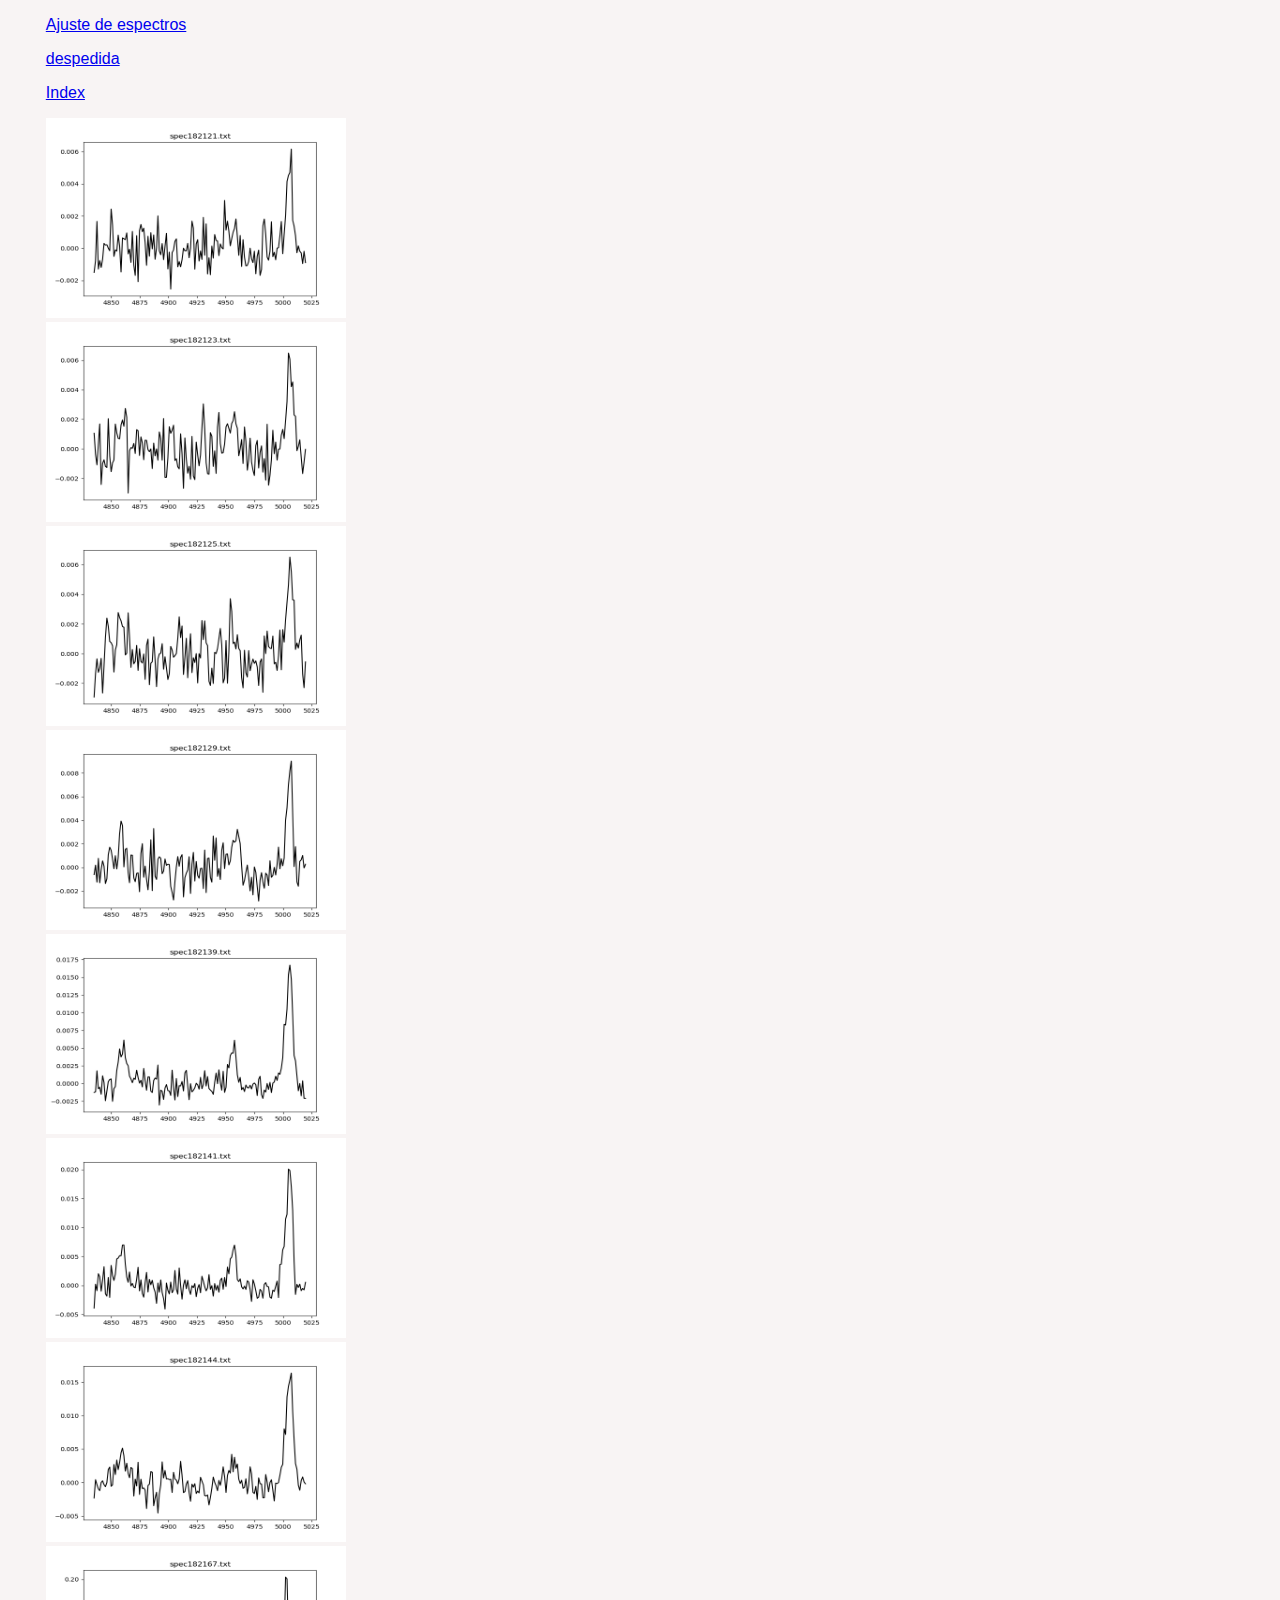
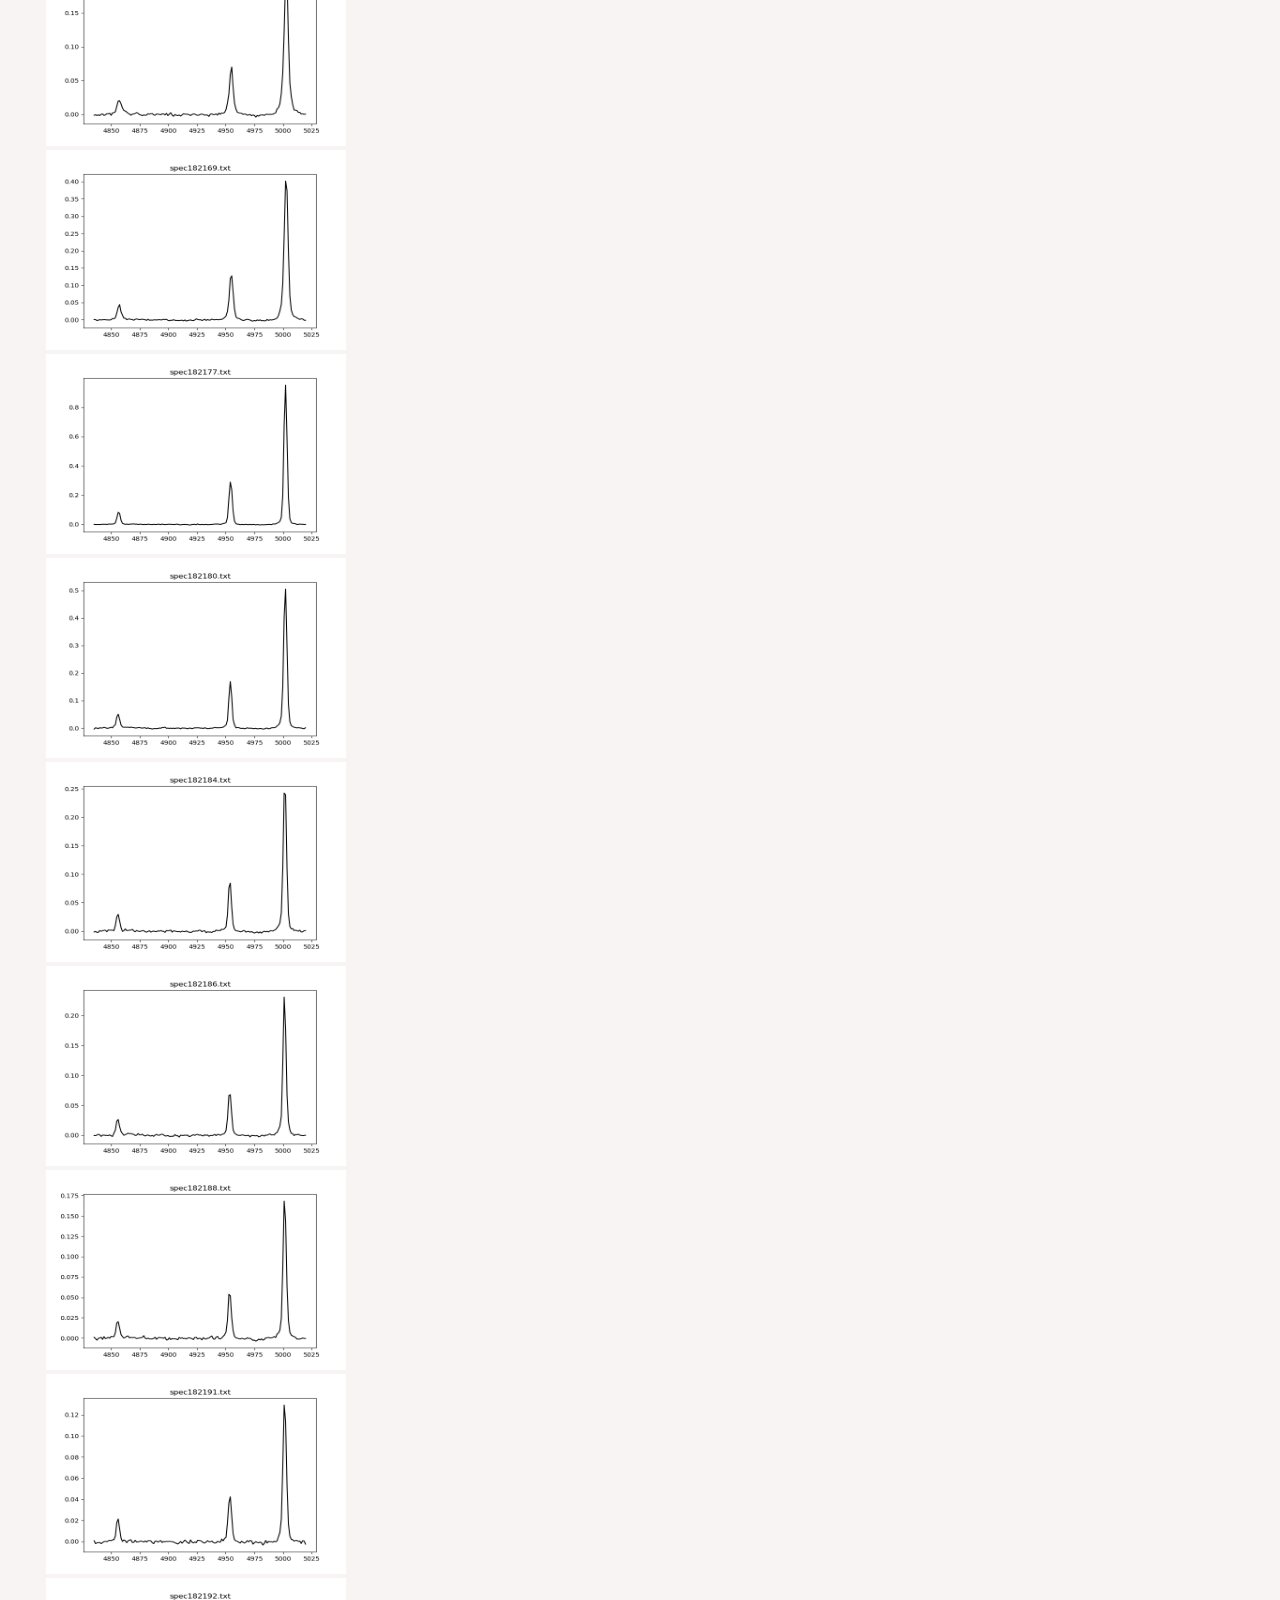
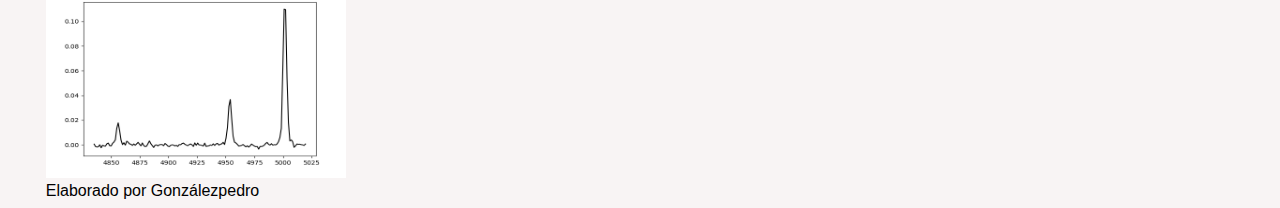
<file: spaxel.html>
<!DOCTYPE html>
<html>
    <head>
        <title>cubos de datos!</title>
        <link rel="stylesheet" type="text/css" href="estilos\estilos.css">
        <meta name="viewport" content="width=device-width, initial-scale=1.0">


        
        <link rel="stylesheet" href="https://cdn.jsdelivr.net/npm/bootstrap@4.6.1/dist/css/bootstrap.min.css" integrity="sha384-zCbKRCUGaJDkqS1kPbPd7TveP5iyJE0EjAuZQTgFLD2ylzuqKfdKlfG/eSrtxUkn" crossorigin="anonymous">
        <script src="https://cdn.jsdelivr.net/npm/jquery@3.5.1/dist/jquery.slim.min.js" integrity="sha384-DfXdz2htPH0lsSSs5nCTpuj/zy4C+OGpamoFVy38MVBnE+IbbVYUew+OrCXaRkfj" crossorigin="anonymous"></script>
        <script src="https://cdn.jsdelivr.net/npm/popper.js@1.16.1/dist/umd/popper.min.js" integrity="sha384-9/reFTGAW83EW2RDu2S0VKaIzap3H66lZH81PoYlFhbGU+6BZp6G7niu735Sk7lN" crossorigin="anonymous"></script>
        <script src="https://cdn.jsdelivr.net/npm/bootstrap@4.6.1/dist/js/bootstrap.min.js" integrity="sha384-VHvPCCyXqtD5DqJeNxl2dtTyhF78xXNXdkwX1CZeRusQfRKp+tA7hAShOK/B/fQ2" crossorigin="anonymous"></script>
    </head>
    <body>
      <div class="container">
        <h3 >
            <a href="curvefir.html">
            Ajuste de espectros
            </a>
        </h3>
        <h3 >
            <a href="nucleo.html">
            despedida
            </a>
        </h3>    
        <h3>
            <a href="index.html">
                Index
             </a>
        </h3> 
      </div>              
        <div class="container">
            <div class="row">
              <div class="col-sm">
                <img id = "spaxel_1" src="imagenes\imagenes_espectro\1.png" alt="image">
              </div>
              <div class="col-sm">
                <img class="spaxel" src="imagenes\imagenes_espectro\2.png" alt="image">
              </div>
              <div class="col-sm">
                <img class="spaxel" src="imagenes\imagenes_espectro\3.png" alt="image">
              </div>
              <div class="col-sm">
                <img class="spaxel" src="imagenes\imagenes_espectro\4.png" alt="image">
              </div>
            </div>
            <div class="container">
                <div class="row">
                  <div class="col-sm">
                    <img class="spaxel" src="imagenes\imagenes_espectro\5.png" alt="image">
                  </div>
                  <div class="col-sm">
                    <img class="spaxel" src="imagenes\imagenes_espectro\6.png" alt="image">
                  </div>
                  <div class="col-sm">
                    <img class="spaxel" src="imagenes\imagenes_espectro\7.png" alt="image">
                  </div>
                  <div class="col-sm">
                    <img class="spaxel" src="imagenes\imagenes_espectro\8.png" alt="image">
                  </div>
                </div>
            </div>
            <div class="container">
                <div class="row">
                  <div class="col-sm">
                    <img class="spaxel" src="imagenes\imagenes_espectro\9.png" alt="image">
                  </div>
                  <div class="col-sm">
                    <img class="spaxel" src="imagenes\imagenes_espectro\10.png" alt="image">
                  </div>
                  <div class="col-sm">
                    <img class="spaxel" src="imagenes\imagenes_espectro\11.png" alt="image">
                  </div>
                  <div class="col-sm">
                    <img class="spaxel" src="imagenes\imagenes_espectro\12.png" alt="image">
                  </div>
                </div>
            </div>
            <div class="container">
                <div class="row">
                  <div class="col-sm">
                    <img class="spaxel" src="imagenes\imagenes_espectro\13.png" alt="image">
                  </div>
                  <div class="col-sm">
                    <img class="spaxel" src="imagenes\imagenes_espectro\14.png" alt="image">
                  </div>
                  <div class="col-sm">
                    <img class="spaxel" src="imagenes\imagenes_espectro\15.png" alt="image">
                  </div>
                  <div class="col-sm">
                    <img class="spaxel" src="imagenes\imagenes_espectro\16.png" alt="image">
                  </div>
                </div>
              </div>
          </div>
        <footer>
            Elaborado por Gonzálezpedro
        </footer>
    </body>
</html>
</file>
